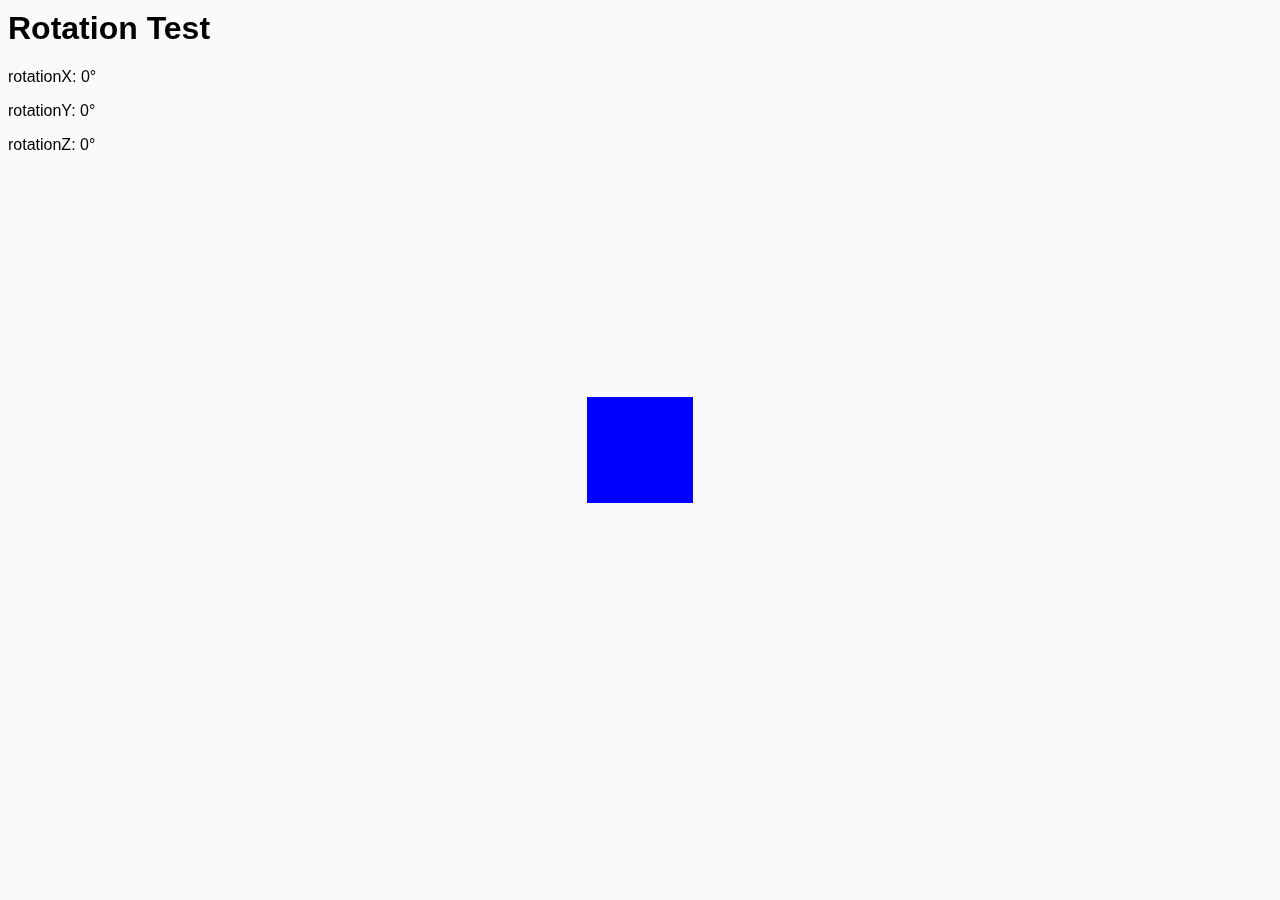
<file: index.html>
<!DOCTYPE html>
<html>

<head>
    <meta charset="utf-8" />
    <meta http-equiv="X-UA-Compatible" content="IE=edge">
    <title>Rotation Test</title>
    <meta name="viewport" content="width=device-width, initial-scale=1">
    <link rel="stylesheet" type="text/css" media="screen" href="stiles.css" />
    <script src="js/Libraries/p5.min.js"></script>
    <script src="js/Libraries/p5.dom.min.js"></script>
    <!-- <script src="js/sketch.js"></script> -->

    <style>
        #p5sketch {
            position: fixed;
            top: 0px;
            left: 0px;
            z-index: -1;
        }

        p {
            font-family: Helvetica, Arial, sans-serif;
            font-size: 1em;
        }

        h1 {
            font-family: Helvetica, Arial, sans-serif;
            margin-top: 10px;
        }

        h2 {
            font-family: Helvetica, Arial, sans-serif;
            font-size: 1em;
        }
    </style>

</head>

<body>
    <div id="p5sketch"></div>

    <div style="margin-top: 10px">
        <h1>Rotation Test</h1>
        <p>rotationX: <span id="x-rot"></span>°</p>
        <p>rotationY: <span id="y-rot"></span>°</p>
        <p>rotationZ: <span id="z-rot"></span>°</p>
    </div>

    <script>
        let cnv;
        function setup() {
            cnv = createCanvas(innerWidth, innerHeight, WEBGL);
            cnv.parent('p5sketch');
            //createCanvas(displayWidth, displayHeight, WEBGL);
        }

        function draw() {
            background(250);

            document.getElementById('x-rot').innerText = round(rotationX);
            document.getElementById('y-rot').innerText = round(rotationY);
            document.getElementById('z-rot').innerText = round(rotationZ);

            normalMaterial();

            translate(0, map(rotationX, 0, 180, 0, displayHeight), 0);
            translate(map(rotationY, 0, 180, 0, displayWidth), 0, 0);
            //rotateX(accelerationX * 0.01); //original line
            rotateX(rotationX * 0.05);
            rotateY(rotationY * 0.05);

            box(100, 100, 100);

        }

    </script>

</body>

</html>
</file>
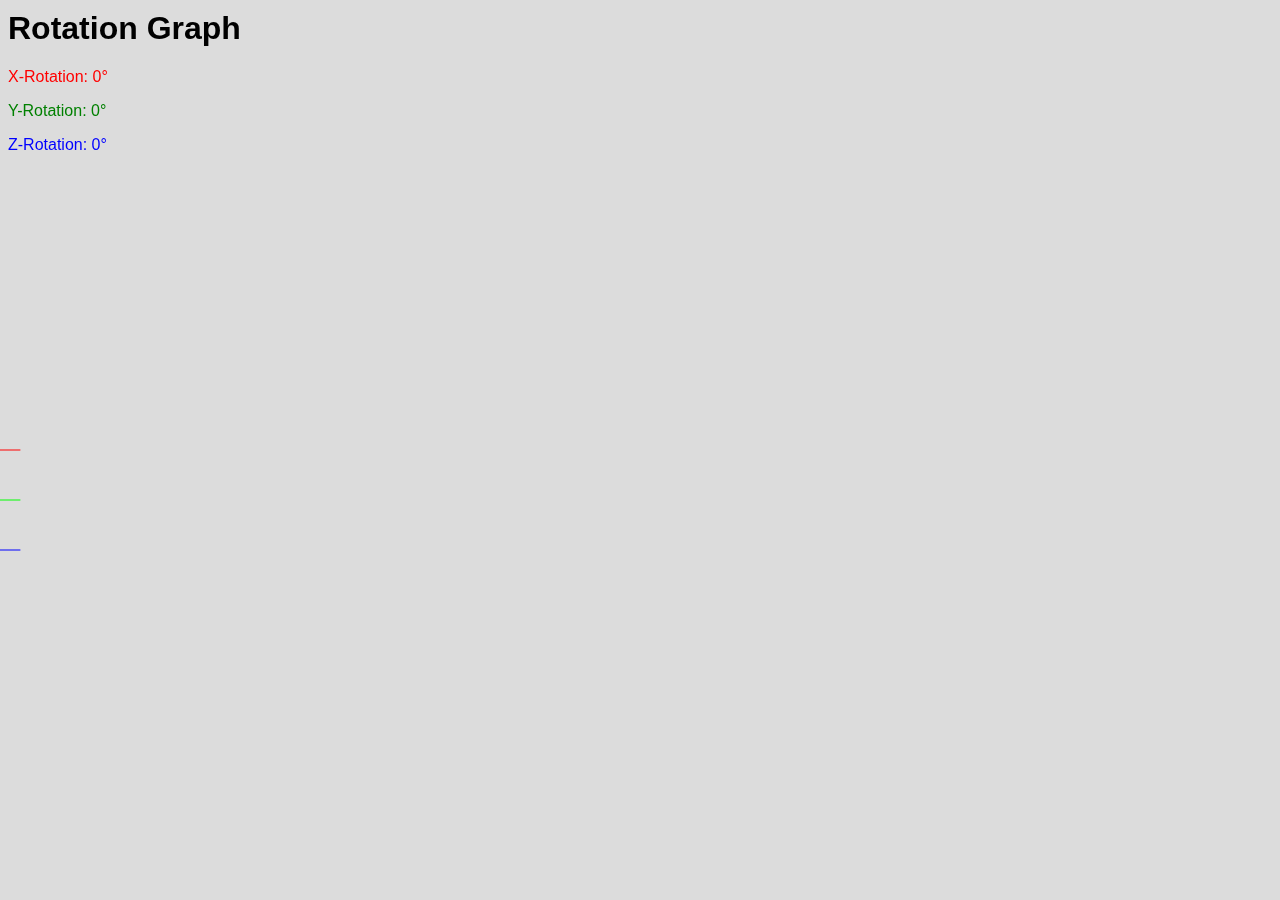
<file: graph.html>
<!DOCTYPE html>
<html>

<head>
    <meta charset="utf-8" />
    <meta http-equiv="X-UA-Compatible" content="IE=edge">
    <title>Rotation Graph</title>
    <meta name="viewport" content="user-scalable=no,initial-scale=1,maximum-scale=1,minimum-scale=1,width=device-width">

    <link rel="stylesheet" type="text/css" media="screen" href="stiles.css" />
    <script src="js/Libraries/p5.min.js"></script>
    <script src="js/Libraries/p5.dom.min.js"></script>
    <!-- <script src="js/sketch.js"></script> -->

    <style>
        #p5sketch {
            position: fixed;
            top: 0px;
            left: 0px;
            z-index: -1;
        }

        .x-rot {
            color:red;
        }

        .y-rot {
            color: green;
        }

        .z-rot {
            color: blue;
        }

        p {
            font-family: Helvetica, Arial, sans-serif;
            font-size: 1em;
        }

        h1 {
            font-family: Helvetica, Arial, sans-serif;
            margin-top: 10px;
        }

        h2 {
            font-family: Helvetica, Arial, sans-serif;
            font-size: 1em;
        }
    </style>

</head>

<body>
    <div id="p5sketch"></div>

    <div style="margin-top: 10px">
        <h1>Rotation Graph</h1>
        <p class="x-rot">X-Rotation: <span id="x-rot"></span>°</p>
        <p class="y-rot">Y-Rotation: <span id="y-rot"></span>°</p>
        <p class="z-rot">Z-Rotation: <span id="z-rot"></span>°</p>
    </div>

    <script>
        let cnv;
        let positions = [];
        let rx, ry, rz, sx, sy, sz;
        rx = ry = rz = sx = sy = sz = 0;
        let easing = 0.5; // set between 0 - 1

        function setup() {
            //cnv = createCanvas(displayWidth, displayHeight, WEBGL); // Grösse des Screens, der Bildschirmauflösung
            cnv = createCanvas(window.innerWidth, window.innerHeight);
            //cnv = createCanvas(window.innerWidth, window.innerHeight, WEBGL);   //Für 3D , Z-Wert muss überall eingefügt werden. Startet von Mitte aus.

            cnv.parent('p5sketch');
            //pixelDensity(1);
            frameRate(30);
        }

        function draw() {
            background(220);

            document.getElementById('x-rot').innerText = round(sx);  // -180-180
            document.getElementById('y-rot').innerText = round(sy);  // -90-90
            document.getElementById('z-rot').innerText = round(sz);  // 0-360


            /* RAW VALUES */
            rx = rotationX;
            ry = rotationY;
            rz = rotationZ;

            /* SMOOTHED VALUES */
            sx = smoothVal(rx, sx);
            sy = smoothVal(ry, sy);
            sz = smoothVal(rz, sz);


            positions.push(createVector(sx, sy, sz));


            // LEGENDE UNTEN
            /*strokeWeight(0);
            fill(0);
            text('red = x-axis, green = y-axis, blue = z-axis', 10, window.innerHeight -15);
            */

            //GRAPHS
            noFill();
            strokeWeight(1);
            push();
            translate(0, window.innerHeight / 2);
            stroke(255, 0, 0);
            beginShape();
            for (let i = 0; i < positions.length; i++) {
              vertex(i, map(positions[i].x, -180, 180, -30, 30));
            }
            endShape();
            pop();

            push();
            translate(0, window.innerHeight / 2 + 50);
            stroke(0, 255, 0);
            beginShape();
            for (let i = 0; i < positions.length; i++) {
              vertex(i, map(positions[i].y, -90, 90, -30, 30));
            }
            endShape();
            pop();

            push();
            translate(0, window.innerHeight / 2 + 130);
            stroke(0, 0, 255);
            beginShape();
            for (let i = 0; i < positions.length; i++) {
              vertex(i, map(positions[i].z, 0, 360, -30, 30));
            }
            endShape();
            pop();

            if (positions.length > width) positions.splice(0, 1);
        }

        /* VALUE SMOOTHING */
        function smoothVal(inputVal, outputVal) {
            let tarVal = inputVal;
            let calcVal = tarVal - outputVal;
            outputVal += calcVal * easing;
            return outputVal;
        }

        function windowResized() {
            resizeCanvas(window.innerWidth, window.innerHeight);
            //resizeCanvas(displayWidth, displayHeight);
        }

    </script>

</body>

</html>
</file>
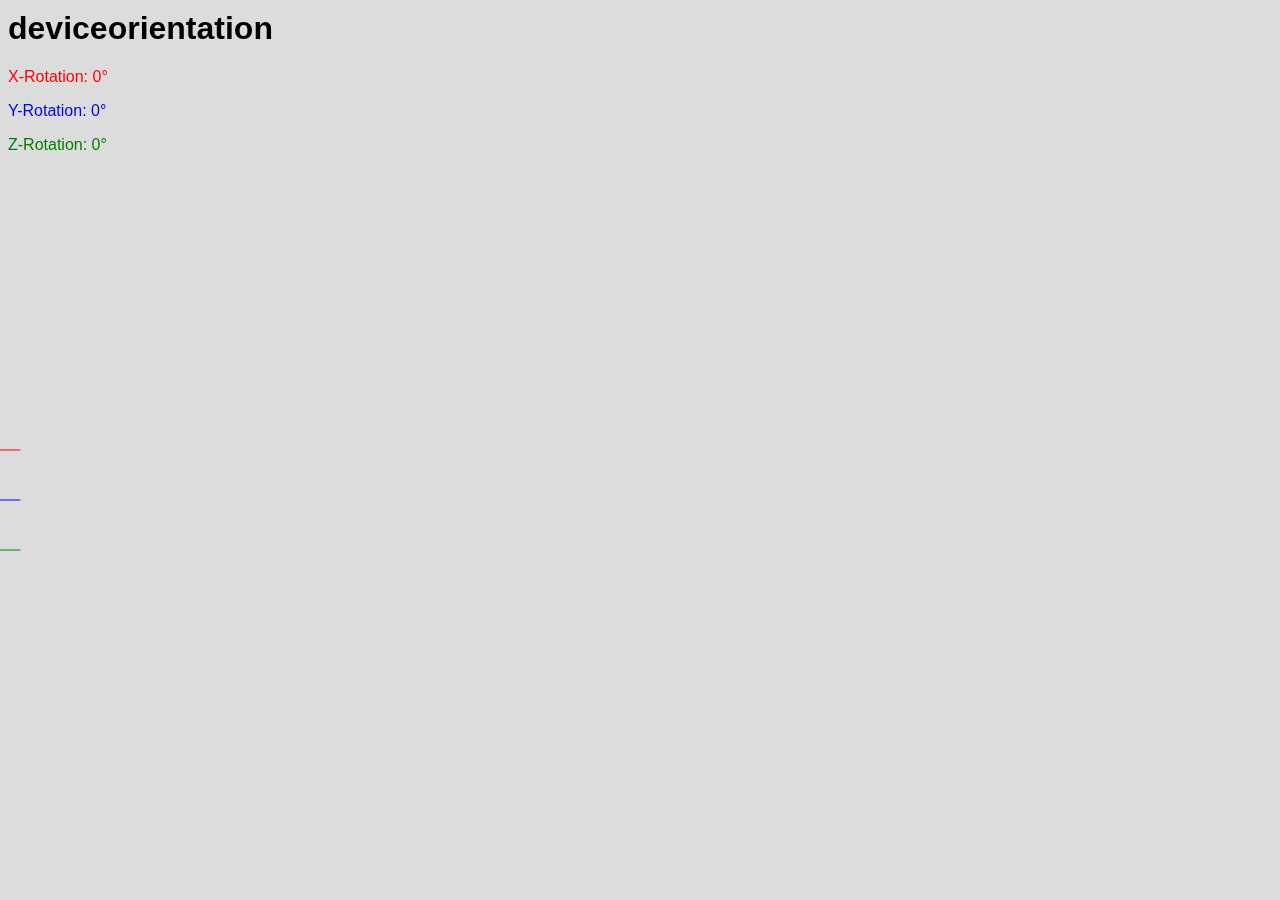
<file: ondev.html>
<!DOCTYPE html>
<html>

<head>
    <meta charset="utf-8" />
    <meta http-equiv="X-UA-Compatible" content="IE=edge">
    <title>Rotation Graph</title>
    <meta name="viewport" content="user-scalable=no,initial-scale=1,maximum-scale=1,minimum-scale=1,width=device-width">

    <link rel="stylesheet" type="text/css" media="screen" href="stiles.css" />
    <script src="js/Libraries/p5.min.js"></script>
    <script src="js/Libraries/p5.dom.min.js"></script>
    <!-- <script src="js/sketch.js"></script> -->

    <style>
        #p5sketch {
            position: fixed;
            top: 0px;
            left: 0px;
            z-index: -1;
        }

        .x-rot {
            color: red;
        }

        .y-rot {
            color: blue;
        }

        .z-rot {
            color: green;
        }

        p {
            font-family: Helvetica, Arial, sans-serif;
            font-size: 1em;
        }

        h1 {
            font-family: Helvetica, Arial, sans-serif;
            margin-top: 10px;
        }

        h2 {
            font-family: Helvetica, Arial, sans-serif;
            font-size: 1em;
        }
    </style>

</head>

<body>
    <div id="p5sketch"></div>

    <div style="margin-top: 10px">
        <h1>deviceorientation</h1>
        <p class="x-rot">X-Rotation: <span id="x-rot"></span>°</p>
        <p class="y-rot">Y-Rotation: <span id="y-rot"></span>°</p>
        <p class="z-rot">Z-Rotation: <span id="z-rot"></span>°</p>
    </div>

    <script>
        let cnv;
        let positions = [];
        let rx, ry, rz, sx, sy, sz;
        rx = ry = rz = sx = sy = sz = 0;
        let easing = 0.5; // set between 0 - 1

        function setup() {
            //cnv = createCanvas(displayWidth, displayHeight, WEBGL); // Grösse des Screens, der Bildschirmauflösung
            cnv = createCanvas(window.innerWidth, window.innerHeight);
            //cnv = createCanvas(window.innerWidth, window.innerHeight, WEBGL);   //Für 3D , Z-Wert muss überall eingefügt werden. Startet von Mitte aus.

            cnv.parent('p5sketch');
            //pixelDensity(1);
            frameRate(30);
        }

        function draw() {
            background(220);

            document.getElementById('x-rot').innerText = round(sx);  // -180-180
            document.getElementById('y-rot').innerText = round(sy);  // -90-90
            document.getElementById('z-rot').innerText = round(sz);  // 0-360


            positions.push(createVector(sx, sy, sz));


            // LEGENDE UNTEN
            /*strokeWeight(0);
            fill(0);
            text('red = x-axis, green = y-axis, blue = z-axis', 10, window.innerHeight -15);
            */

            //GRAPHS
            noFill();
            strokeWeight(1);
            push();
            translate(0, window.innerHeight / 2);
            stroke(255, 0, 0);
            beginShape();
            for (let i = 0; i < positions.length; i++) {
              vertex(i, map(positions[i].x, -180, 180, -30, 30));
            }
            endShape();
            pop();

            push();
            translate(0, window.innerHeight / 2 + 50);
            stroke(0, 0, 255);
            beginShape();
            for (let i = 0; i < positions.length; i++) {
              vertex(i, map(positions[i].y, -90, 90, -30, 30));
            }
            endShape();
            pop();

            push();
            translate(0, window.innerHeight / 2 + 130);
            stroke(0, 128, 0);
            beginShape();
            for (let i = 0; i < positions.length; i++) {
              vertex(i, map(positions[i].z, 0, 360, -30, 30));
            }
            endShape();
            pop();

            if (positions.length > width) positions.splice(0, 1);
        }

        function handleMotionEvent(event) {

            /* RAW VALUES */
            let rx = event.beta;
            let ry = event.gamma;
            let rz = event.alpha;

            /* SMOOTHED VALUES */
            sx = smoothVal(rx, sx);
            sy = smoothVal(ry, sy);
            sz = smoothVal(rz, sz);
        }

        window.addEventListener("deviceorientation", handleMotionEvent, true);

        /* VALUE SMOOTHING */
        function smoothVal(inputVal, outputVal) {
            let tarVal = inputVal;
            let calcVal = tarVal - outputVal;
            outputVal += calcVal * easing;
            return outputVal;
        }

        function windowResized() {
            resizeCanvas(window.innerWidth, window.innerHeight);
            //resizeCanvas(displayWidth, displayHeight);
        }

    </script>

</body>

</html>
</file>
<file: stiles.css>
#p5sketch{
    position: fixed;
    top: 0px;
    left: 0px;
}
</file>
